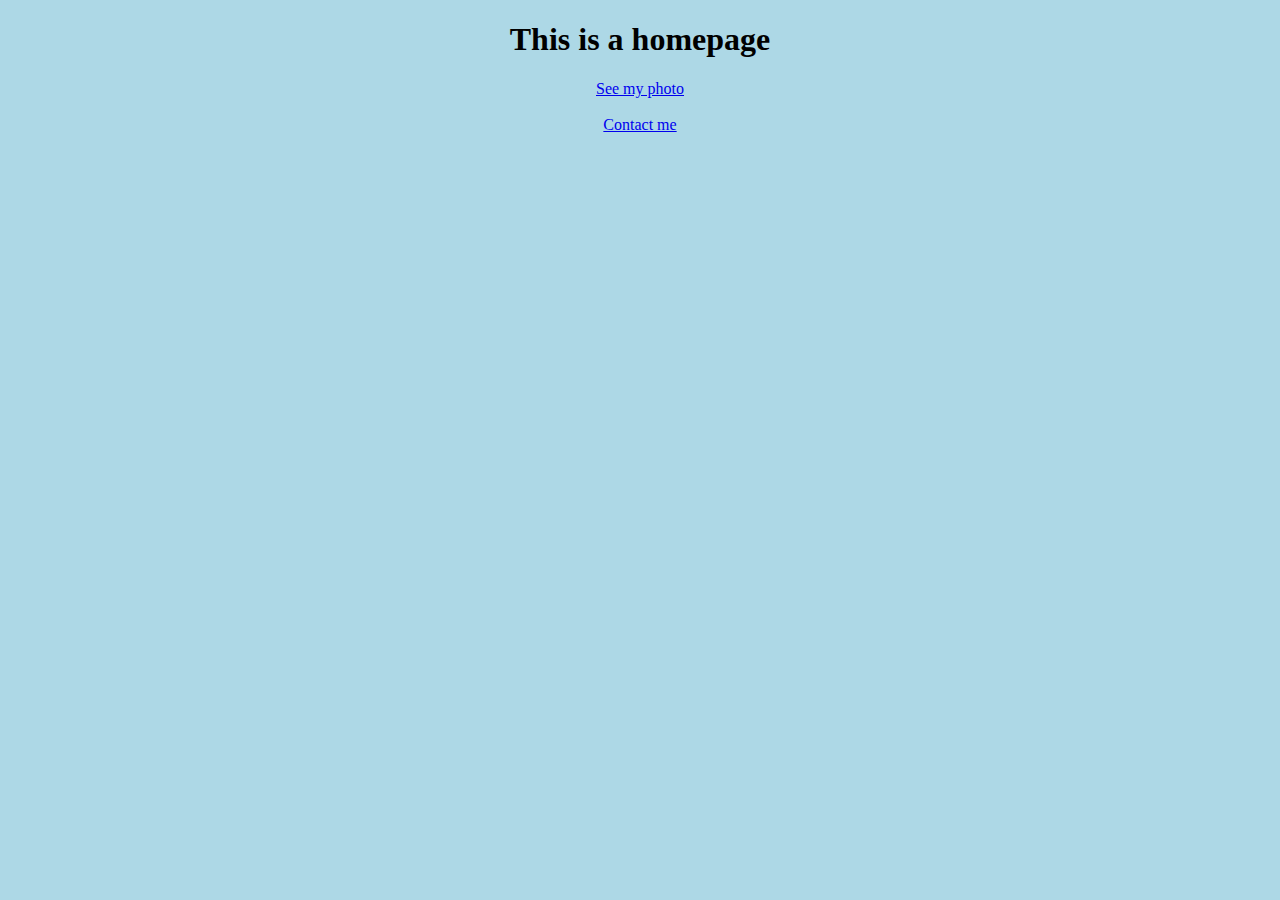
<file: index.html>
<!DOCTYPE html>
<html lang="en">
  <head>
    <meta charset="UTF-8" />
    <meta http-equiv="X-UA-Compatible" content="IE=edge" />
    <meta name="viewport" content="width=device-width, initial-scale=1.0" />
    <title>Homepage</title>
    <link rel="stylesheet" href="/css/style.css" />
  </head>
  <body>
    <h1>This is a homepage</h1>
    <a href="/photo.html">See my photo</a>
    <br />
    <a href="/contact.html">Contact me</a>
  </body>
</html>
</file>
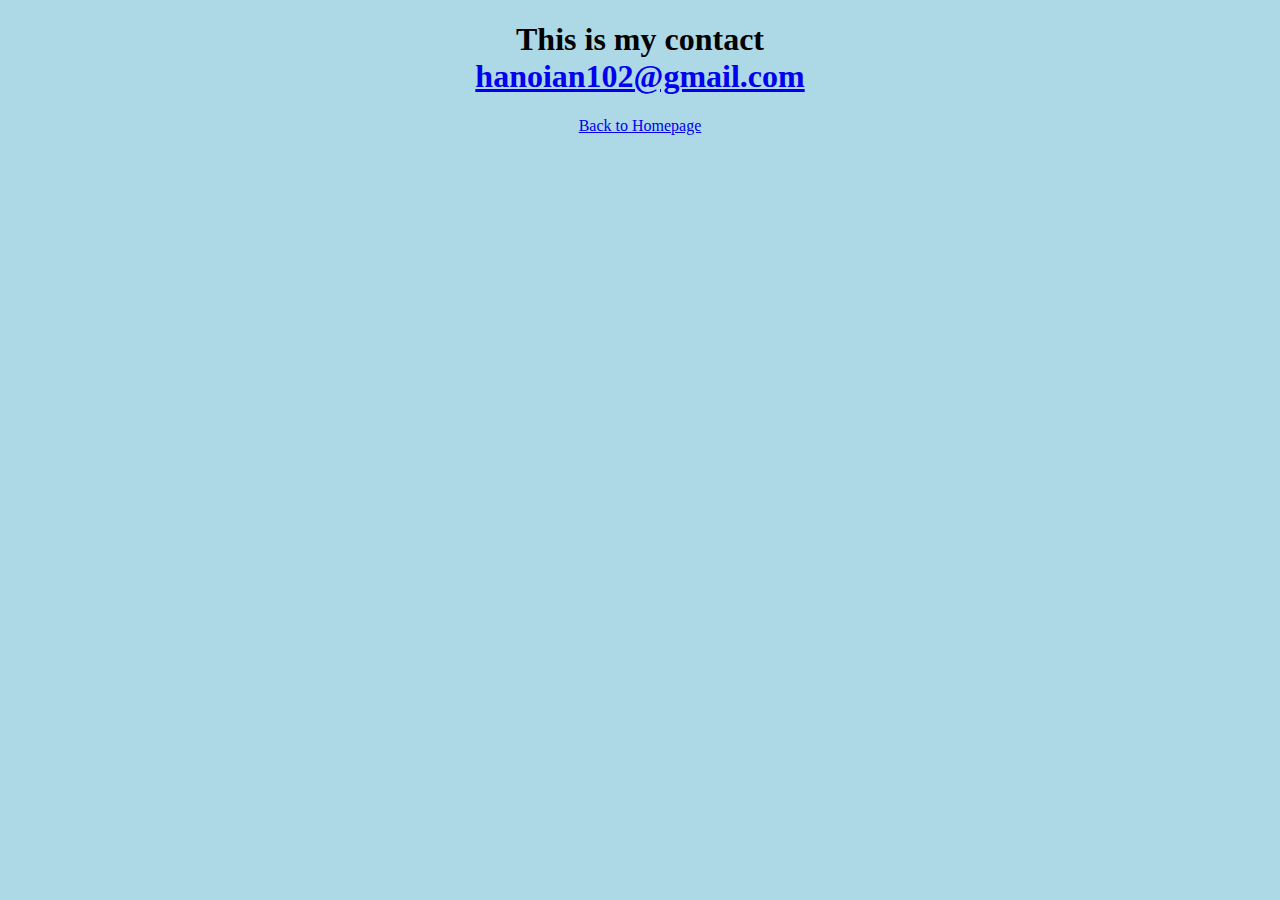
<file: contact.html>
<!DOCTYPE html>
<html lang="en">
  <head>
    <meta charset="UTF-8" />
    <meta http-equiv="X-UA-Compatible" content="IE=edge" />
    <meta name="viewport" content="width=device-width, initial-scale=1.0" />
    <title>Contact</title>
    <link rel="stylesheet" href="/css/style.css" />
  </head>
  <body>
    <h1>
      This is my contact
      <a href="mailto:hanoian102@gmail.com">hanoian102@gmail.com</a>
    </h1>
    <a href="/index.html">Back to Homepage</a>
  </body>
</html>
</file>
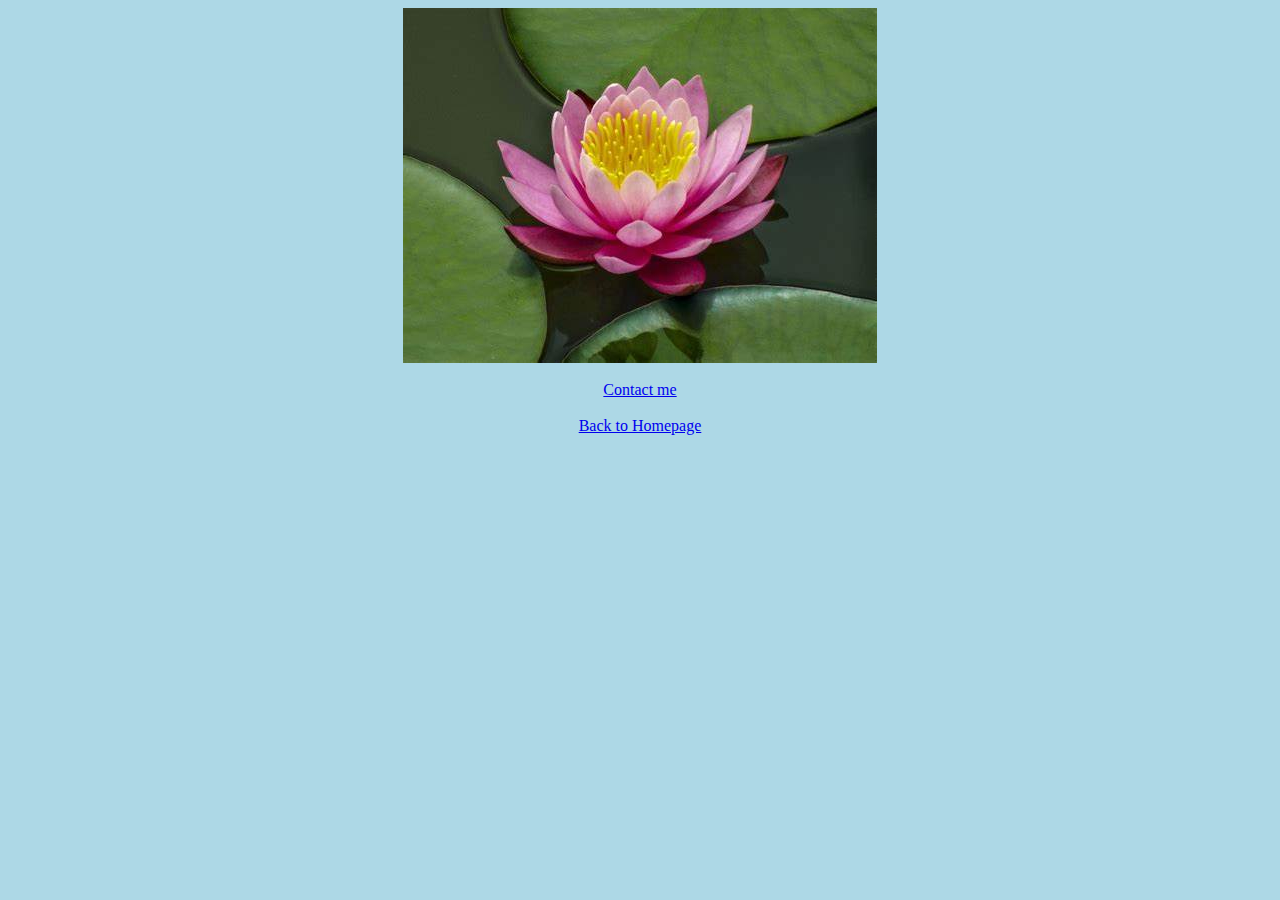
<file: photo.html>
<!DOCTYPE html>
<html lang="en">
  <head>
    <meta charset="UTF-8" />
    <meta http-equiv="X-UA-Compatible" content="IE=edge" />
    <meta name="viewport" content="width=device-width, initial-scale=1.0" />
    <title>Photo</title>
    <link rel="stylesheet" href="/css/style.css" />
  </head>
  <body>
    <img src="/photos/lotus.jpg" />
    <br />
    <a href="/contact.html">Contact me</a>
    <br />
    <a href="/index.html">Back to Homepage</a>
  </body>
</html>
</file>
<file: css/style.css>
body {
  background: lightblue;
}
h1 {
  text-align: center;
}
img {
  display: block;
  margin: 0 auto;
}
a {
  display: block;
  text-align: center;
}
</file>
